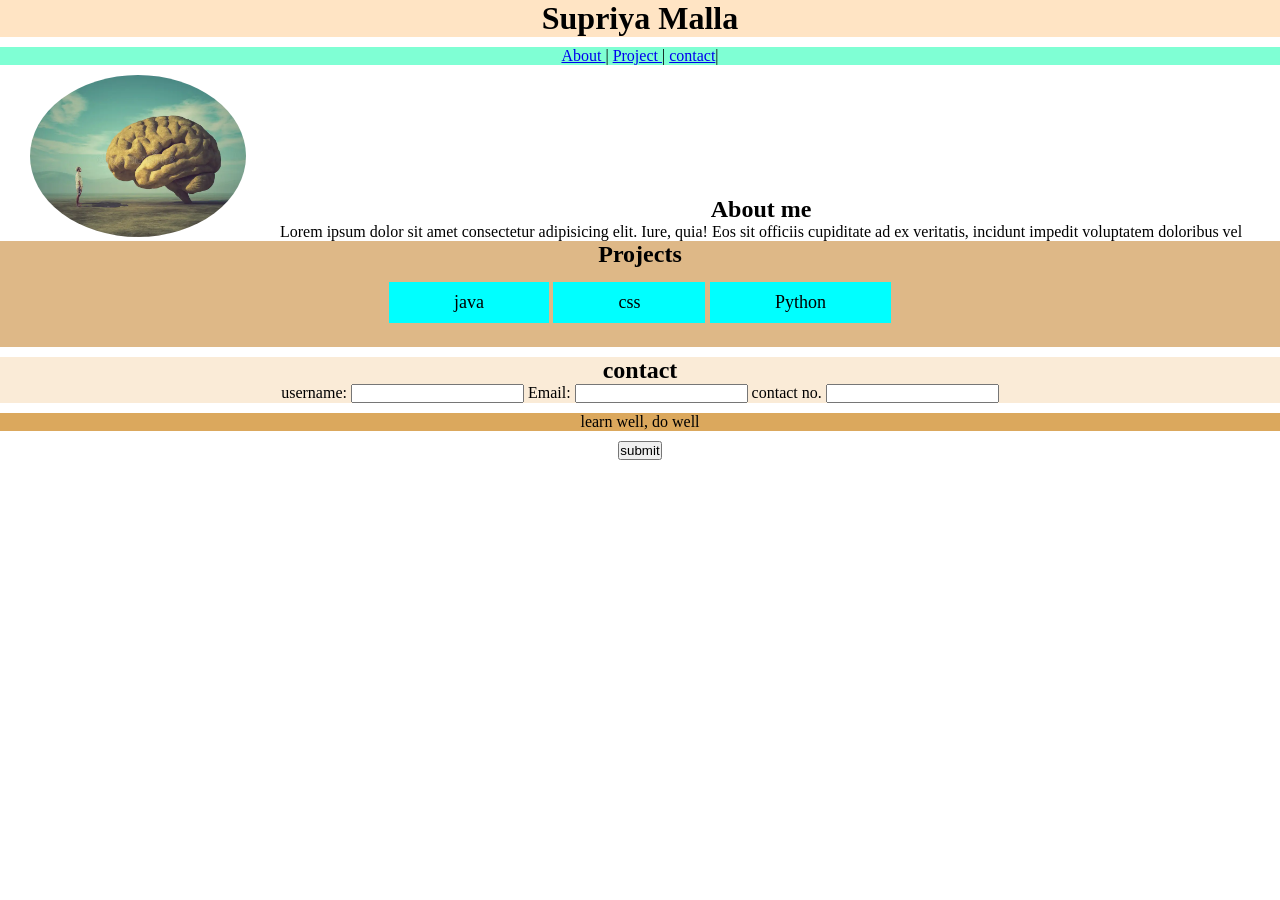
<file: index.html>
<!DOCTYPE html>
<html lang="en">

<head>
    <meta charset="UTF-8">
    <meta name="viewport" content="width=device-width, initial-scale=1.0">
    <title>Document</title>
    <link rel="stylesheet" href="project.css">
</head>

<body>
    <header>
        <h1> Supriya Malla </h1>
        <div>
            <nav>
                <a href="first"> About </a>|
                <a href="second"> Project </a>|
                <a href="third"> contact</a>|
            </nav>
        </div>
    </header>
    <main>
        <div class="cs">
            <img src="ccc.webp" alt="">
            <div class="gg">
                <h2> About me </h2>
                <p>
                    Lorem ipsum dolor sit amet consectetur adipisicing elit. Iure, quia! Eos sit
                    officiis cupiditate ad ex veritatis, incidunt impedit voluptatem doloribus vel
                </p>
            </div>
        </div>
    </main>
    <div class="fifth">
        <h2> Projects </h2>
        <div class="project">
            <div class="one"> java</div>
            <div class="two"> css</div>
            <div class="three"> Python</div>
        </div>

    </div>
    <div class="gowin">
        <h2> contact </h2>
        <label for=""> username:</label>
        <input type="name">
        <label for=""> Email:</label>
        <input type="email">
        <label for=""> contact no.</label>
        <input type="number ">
    </div>
    <footer>
        <div>
            learn well, do well
        </div>
    </footer>
    <div class="kk">
    <button >submit</button>
    </div>
</body>

</html>
</file>
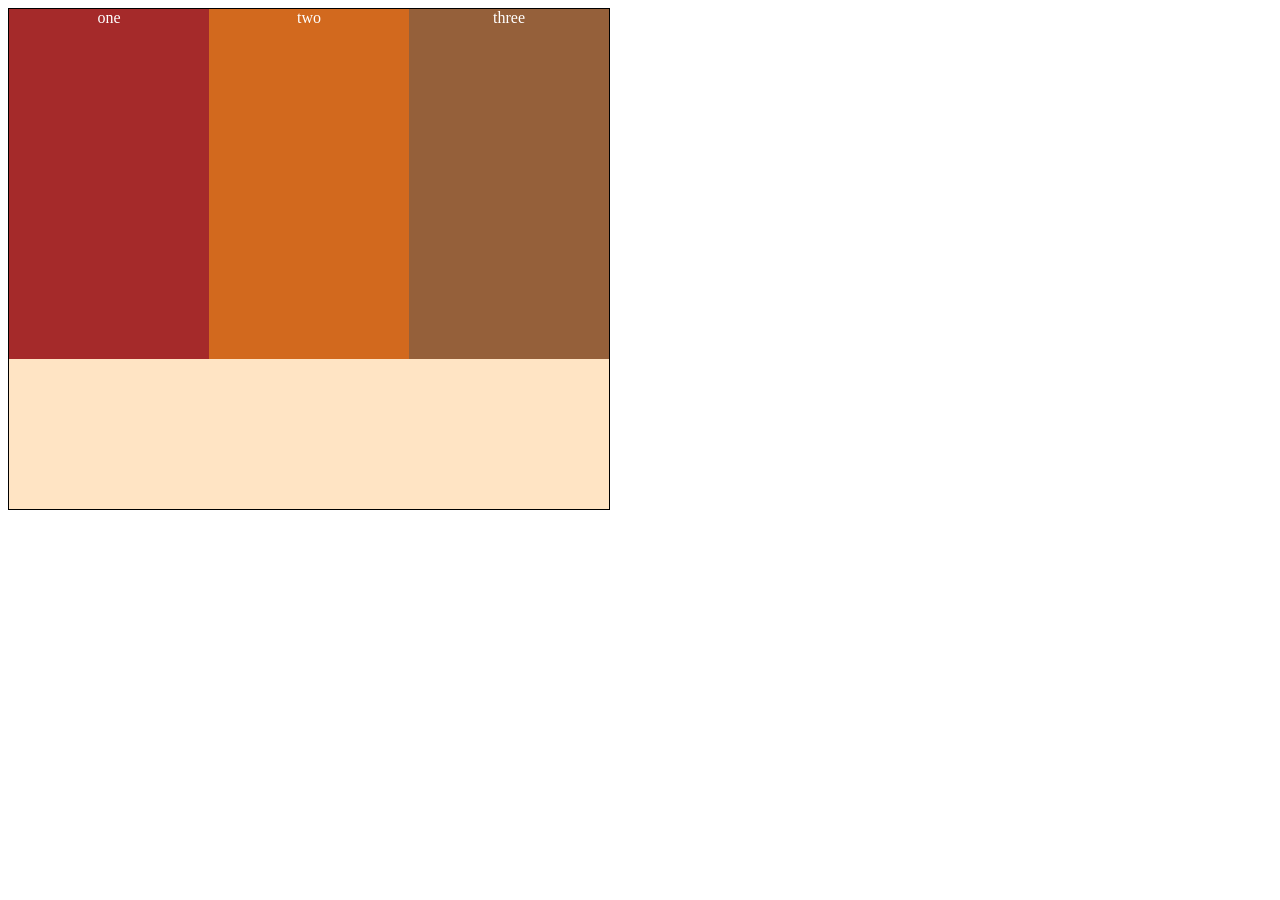
<file: float.html>
<!DOCTYPE html>
<html lang="en">
<head>
    <meta charset="UTF-8">
    <meta name="viewport" content="width=device-width, initial-scale=1.0">
    <title>Document</title>
    <style>
.container{
    height: 500px;
    width: 600px;
    background-color: bisque;
    border: 1px solid black;
    display: flex;
    /*flex-direction: row-reverse;*/
    /* flex-direction: column; */
    /*flex-direction: column-reverse*/;
    /* justify-content: center; */
    /*justify-content: flex-end;
    justify-content: space-between; */
    /* justify-content: space-around; */
    /* flex-wrap: wrap; box ko size na ghatos vanera hamle yo use garxam */ 
    /* justify-content: center; */
    /* align-items: center; */ 
    /*flex-wrap: wrap-reverse; */
    /* flex box row ra column garna use hunxa */
     /* align-content: center; */
     
    }  
.first{
    background-color: brown;
    height: 350px;
    width: 350px;
     /* float: right; */
     text-align: center;
     color: white;
     /* flex-direction: row; */
     /* align-self: center; */
     /* margin-right: 10px;
     margin-left: 5px; */
    
}
.second{
    background-color: chocolate;
    height: 350px;
    width: 350px;
    /* float: left; */
    text-align: center;
    color: white;
    /* align-self:flex-end; */
    /* margin-right: 10px; */
    flex-shrink: 4px;
}
.third{
     background-color: rgb(149, 96, 58);
    height: 350px;
    width: 350px;
    text-align: center;
    color: white;
    /* align-self: flex-start */
    /* margin-right: 10px; */
}
/* .four{
    height: 150px;
    width: 150px;
    background-color: coral;
    margin-right: 10px;
}
.five{
     height: 150px;
    width: 150px;
    background-color: coral;
     margin-right: 10px;
}
.six{
     height: 150px;
    width: 150px;
    background-color: coral;
     margin-right: 10px;
} */
    </style>
</head>
<body>
    <div class="container">
        <div class="first" id="box"> one</div>
        <div class="second" id="box" > two</div>
        <div class="third" id="box">three</div>
        <!-- <div class="four" id="box">four</div>
        <div class="five" id="box">five</div>
        <div class="six" id="box">six</div> -->
    </div>
</body>
</html>
</file>
<file: project.css>
*{
    margin: 0px;
    padding: 0px;
}
h1{
    text-align: center;
    background-color: bisque;
    font-size: 32px;
    margin-bottom: 10px; */
}
nav{
    text-align: center;
    background-color: aquamarine;
      margin-bottom: 10px; */
     font-size: 24px; 
}
img{
    border-radius: 50%;
    height: 18vh;
    width: auto;
}
.cs{
   margin-left: 200px; */
   background-color: rgb(226, 203, 194);
    margin-inline-start: 30px;
   
}
.gg{
    text-align: center;
    display: inline-block;
 margin-inline: 30px;
    
}
.fifth{
    text-align: center;
    background-color: burlywood;
    margin-bottom: 10px;
}
.one{
    background-color: aqua;
    text-align: center;
    display: inline-block;
    padding: 10px 65px 10px 65px;
    margin-bottom: 10px;
}
.two{
background-color: aqua;
    text-align: center;
    display: inline-block;
    padding: 10px 65px 10px 65px;
}
.three{
    background-color: aqua;
    text-align: center;
    display: inline-block;
    padding: 10px 65px 10px 65px;
}
.project{
    font-size: 18px;
    padding: 14px;
}
.gowin{
    padding: 0px 80px 0px 80px;
    margin-bottom: 10px;
    text-align: center;
    background-color: antiquewhite;
}
footer{
    text-align: center;
    background-color: rgb(219, 168, 93);
    margin-bottom: 10px;
}
.kk{
    text-align: center;
    box-sizing: 20px solid;
}
</file>
